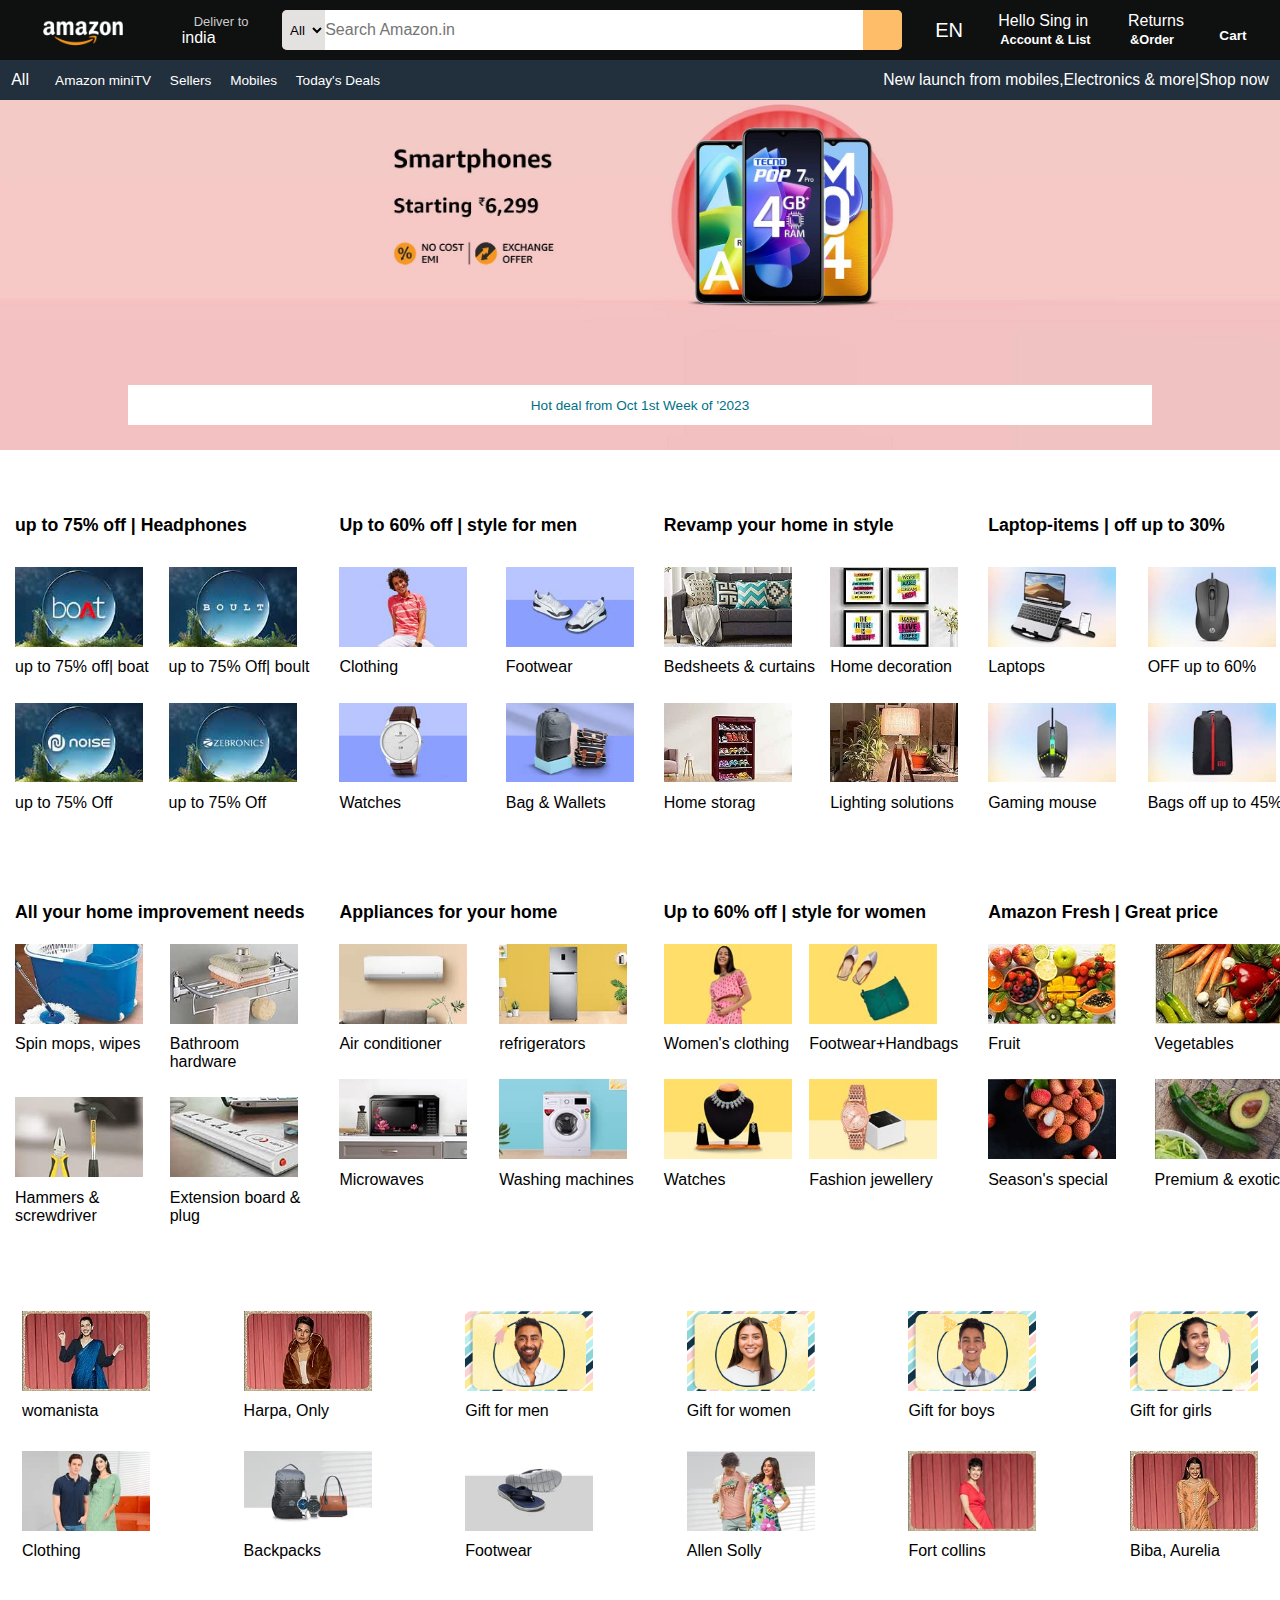
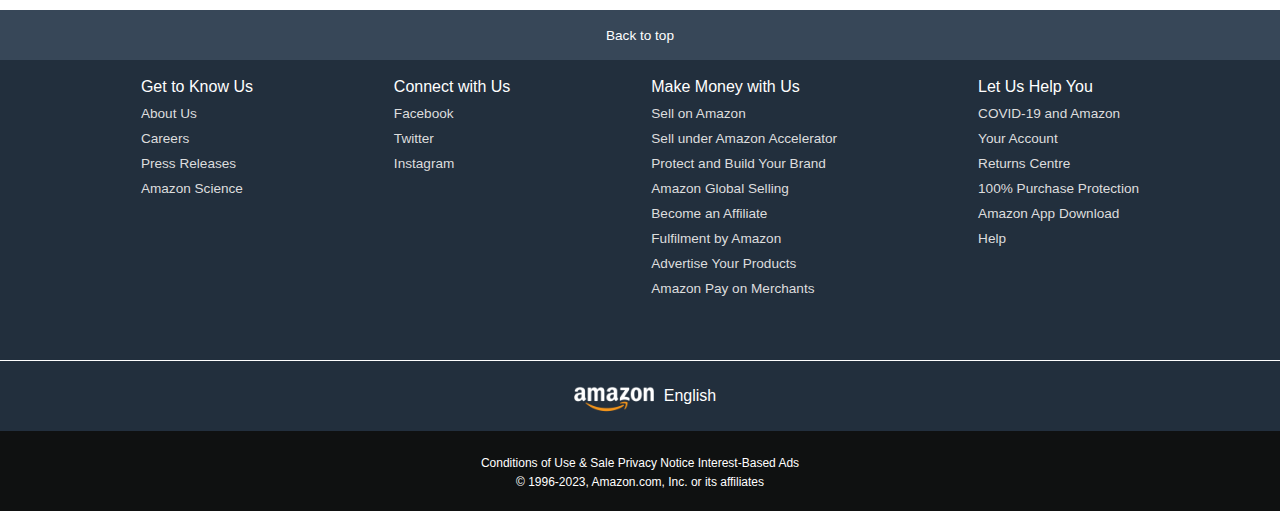
<file: index.html>
<!DOCTYPE html>
<html lang="en">
  <head>
    <meta charset="UTF-8" />
    <meta name="viewport" content="width=device-width, initial-scale=1.0" />
    <title>
      Online Shopping site in India: Shop Online for Mobiles, Books, Watches,
      Shoes and More - Amazon.in
    </title>
    <link
      rel="stylesheet"
      href="https://cdnjs.cloudflare.com/ajax/libs/font-awesome/6.4.2/css/all.min.css"
      integrity="sha512-z3gLpd7yknf1YoNbCzqRKc4qyor8gaKU1qmn+CShxbuBusANI9QpRohGBreCFkKxLhei6S9CQXFEbbKuqLg0DA=="
      crossorigin="anonymous"
      referrerpolicy="no-referrer"
    />
    <link rel="stylesheet" href="style.css" />
  </head>
  <body>
    <header>
      <div class="navbar">
        <div class="nav-logo border">
          <div class="logo"></div>
        </div>
        <div class="nav-address border">
          <p class="add-first">Deliver to</p>
          <div class="add-icon">
            <i class="fa-solid fa-location-dot"></i>
            <p class="add-sec">india</p>
          </div>
        </div>

        <div class="nav-search">
          <select class="search-select">
            <option>All</option>
          </select>
          <input placeholder="Search Amazon.in" class="search-input" />
          <div class="search-icon">
            <i class="fa-solid fa-magnifying-glass"></i>
          </div>
        </div>
        <div class="ind border">
          <i class="fa-solid fa-flag"></i>
          EN
        </div>

        <div class="nav-singin border">
          <p><span>Hello Sing in</span></p>
          <p class="nav-sec border">Account & List</p>
        </div>
        <div class="nav-return border">
          <p><span>Returns</span></p>
          <p class="nav-sec border">&Order</p>
        </div>
        <div class="nav-cart border">
          <i class="fa-solid fa-cart-shopping"></i>
          Cart
        </div>
      </div>
      <div class="panel">
        <div class="panel-all">
          <i class="fa-solid fa-bars"></i>
          All
        </div>
        <div class="panel-ops">
          <p>Amazon miniTV</p>
          <p>Sellers</p>
          <p>Mobiles</p>
          <p>Today's Deals</p>
        </div>
        <div class="panel-deals">
          New launch from mobiles,Electronics & more|Shop now
        </div>
      </div>
    </header>
    <div class="hero-section">
      <div class="hero-mess">
        <p>Hot deal from Oct 1st Week of '2023</p>
      </div>
    </div>
    <div class="shop-section">
      <section id="sec_2">
        <div class="electronics">
          <div class="tech-items">
            <h1>up to 75% off | Headphones</h1>
            <div class="cell-phone">
              <div class="item">
                <div class="image-box">
                  <img src="Boat_Desktop.jpg" alt="" />
                </div>
                <p>up to 75% off| boat</p>
              </div>
              <div class="item">
                <div class="image-box">
                  <img src="Boult_Desktop.jpg" alt="" />
                </div>
                <p>up to 75% Off| boult</p>
              </div>
              <div class="item">
                <div class="image-box">
                  <img src="Noise_Desktop.jpg" alt="" />
                </div>
                <p>up to 75% Off</p>
              </div>
              <div class="item">
                <div class="image-box">
                  <img src="Zebronics_Desktop.jpg" alt="" />
                </div>
                <p>up to 75% Off</p>
              </div>
            </div>
          </div>
          <div class="tech-items">
            <h1>Up to 60% off | style for men</h1>
            <div class="smart_tv">
              <div class="item">
                <div class="image-box">
                  <img src="men.jpg" alt="" />
                </div>
                <p>Clothing</p>
              </div>
              <div class="item">
                <div class="image-box">
                  <img src="shoe.jpg" alt="" />
                </div>
                <p>Footwear</p>
              </div>
              <div class="item">
                <div class="image-box">
                  <img src="watch.jpg" alt="" />
                </div>
                <p>Watches</p>
              </div>
              <div class="item">
                <div class="image-box">
                  <img src="bag.jpg" alt="" />
                </div>
                <p>Bag & Wallets</p>
              </div>
            </div>
          </div>
          <div class="tech-items">
            <h1>Revamp your home in style</h1>

            <div class="laptop-items">
              <div class="item">
                <div class="image-box">
                  <img src="sofa.jpg" alt="" />
                </div>
                <p>Bedsheets & curtains</p>
              </div>
              <div class="item">
                <div class="image-box">
                  <img src="panting.jpg" alt="" />
                </div>
                <p>Home decoration</p>
              </div>
              <div class="item">
                <div class="image-box">
                  <img src="cupboard.jpg" alt="" />
                </div>
                <p>Home storag</p>
              </div>
              <div class="item">
                <div class="image-box">
                  <img src="lamp.jpg" alt="" />
                </div>
                <p>Lighting solutions</p>
              </div>
            </div>
          </div>
          <div class="tech-items">
            <h1>Laptop-items | off up to 30%</h1>

            <div class="wireless-buds">
              <div class="item">
                <div class="image-box">
                  <img src="laptop.jpg" alt="" />
                </div>
                <p>Laptops</p>
              </div>
              <div class="item">
                <div class="image-box">
                  <img src="mous_1.jpg" alt="" />
                </div>
                <p>OFF up to 60%</p>
              </div>
              <div class="item">
                <div class="image-box">
                  <img src="mouse.jpg" alt="" />
                </div>
                <p>Gaming mouse</p>
              </div>
              <div class="item">
                <div class="image-box">
                  <img src="pc bag.jpg" />
                </div>
                <p>Bags off up to 45%</p>
              </div>
            </div>
          </div>
        </div>
      </section>

      <section id="sec_4">
        <div class="clothing">
          <div class="clothing-items">
            <h1>All your home improvement needs</h1>
            <div class="fashion">
              <div class="item">
                <div class="image-box">
                  <img src="QC.jpg" alt="" />
                </div>
                <p>Spin mops, wipes</p>
              </div>
              <div class="item">
                <div class="image-box">
                  <img src="QC1.jpg" alt="" />
                </div>
                <p>Bathroom hardware</p>
              </div>
              <div class="item">
                <div class="image-box">
                  <img src="Qc3.jpg" alt="" />
                </div>
                <p>Hammers & screwdriver</p>
              </div>
              <div class="item">
                <div class="image-box">
                  <img src="QC4.jpg" alt="" />
                </div>
                <p>Extension board & plug</p>
              </div>
            </div>
          </div>
          <div class="clothing-items">
            <h1>Appliances for your home</h1>
            <div class="fashion">
              <div class="item">
                <div class="image-box">
                  <img src="ac.jpg" alt="" />
                </div>
                <p>Air conditioner</p>
              </div>
              <div class="item">
                <div class="image-box">
                  <img src="refrigerator.jpg" alt="" />
                </div>
                <p>refrigerators</p>
              </div>
              <div class="item">
                <div class="image-box">
                  <img src="microwaves.jpg" alt="" />
                </div>
                <p>Microwaves</p>
              </div>
              <div class="item">
                <div class="image-box">
                  <img src="washing machines.jpg" alt="" />
                </div>
                <p>Washing machines</p>
              </div>
            </div>
          </div>
          <div class="clothing-items">
            <h1>Up to 60% off | style for women</h1>
            <div class="fashion">
              <div class="item">
                <div class="image-box">
                  <img src="WF1.jpg" alt="" />
                </div>
                <p>Women's clothing</p>
              </div>
              <div class="item">
                <div class="image-box">
                  <img src="WF2.jpg" alt="" />
                </div>
                <p>Footwear+Handbags</p>
              </div>
              <div class="item">
                <div class="image-box">
                  <img src="WF3.jpg" alt="" />
                </div>
                <p>Watches</p>
              </div>
              <div class="item">
                <div class="image-box">
                  <img src="WF4.jpg" alt="" />
                </div>
                <p>Fashion jewellery</p>
              </div>
            </div>
          </div>
          <div class="clothing-items">
            <h1>Amazon Fresh | Great price</h1>
            <div class="fashion">
              <div class="item">
                <div class="image-box">
                  <img src="F1.jpg" alt="" />
                </div>
                <p>Fruit</p>
              </div>
              <div class="item">
                <div class="image-box">
                  <img src="F2.jpg" alt="" />
                </div>
                <p>Vegetables</p>
              </div>
              <div class="item">
                <div class="image-box">
                  <img src="F3.jpg" alt="" />
                </div>
                <p>Season's special</p>
              </div>
              <div class="item">
                <div class="image-box">
                  <img src="F4.jpg" alt="" />
                </div>
                <p>Premium & exotic</p>
              </div>
            </div>
          </div>
        </div>
      </section>
      <section id="sec_7">
        <div class="footwear">
          <div class="men-footwear">
            <div class="item">
              <div class="image-box">
                <img src="L7.jpg" alt="" />
              </div>
              <p>womanista</p>
            </div>
            <div class="item">
              <div class="image-box">
                <img src="L8.jpg" alt="" />
              </div>
              <p>Harpa, Only</p>
            </div>
            <div class="item">
              <div class="image-box">
                <img src="L9.jpg" alt="" />
              </div>
              <p>Gift for men</p>
            </div>
            <div class="item">
              <div class="image-box">
                <img src="L10.jpg" alt="" />
              </div>
              <p>Gift for women</p>
            </div>
            <div class="item">
              <div class="image-box">
                <img src="L11.jpg" alt="" />
              </div>
              <p>Gift for boys</p>
            </div>
            <div class="item">
              <div class="image-box">
                <img src="L12.jpg" alt="" />
              </div>
              <p>Gift for girls</p>
            </div>
          </div>
          <div class="women-footwear">
            <div class="item">
              <div class="image-box">
                <img src="L1.jpg" alt="" />
              </div>
              <p>Clothing</p>
            </div>
            <div class="item">
              <div class="image-box">
                <img src="L2.jpg" alt="" />
              </div>
              <p>Backpacks</p>
            </div>
            <div class="item">
              <div class="image-box">
                <img src="L3.jpg" alt="" />
              </div>
              <p>Footwear</p>
            </div>
            <div class="item">
              <div class="image-box">
                <img src="L4.jpg" alt="" />
              </div>
              <p>Allen Solly</p>
            </div>
            <div class="item">
              <div class="image-box">
                <img src="L5.jpg" alt="" />
              </div>
              <p>Fort collins</p>
            </div>
            <div class="item">
              <div class="image-box">
                <img src="L6.jpg" alt="" />
              </div>
              <p>Biba, Aurelia</p>
            </div>
          </div>
        </div>
      </section>
    </div>
    <footer>
      <div class="foot-panel1">Back to top</div>
      <div class="foot-panel2">
        <ul>
          <p>Get to Know Us</p>
          <a>About Us</a>
          <a>Careers</a>
          <a>Press Releases</a>
          <a>Amazon Science</a>
        </ul>
        <ul>
          <p>Connect with Us</p>
          <a>Facebook</a>
          <a>Twitter</a>
          <a>Instagram</a>
        </ul>
        <ul>
          <p>Make Money with Us</p>
          <a>Sell on Amazon</a>
          <a>Sell under Amazon Accelerator</a>
          <a>Protect and Build Your Brand</a>
          <a>Amazon Global Selling</a>
          <a>Become an Affiliate</a>
          <a>Fulfilment by Amazon</a>
          <a>Advertise Your Products</a>
          <a>Amazon Pay on Merchants</a>
        </ul>
        <ul>
          <p>Let Us Help You</p>
          <a>COVID-19 and Amazon</a>
          <a>Your Account</a>
          <a>Returns Centre</a>
          <a>100% Purchase Protection</a>
          <a> Amazon App Download</a>
          <a>Help</a>
        </ul>
      </div>
      <div class="foot-panel3">
        <div class="logo"></div>
        <i class="fa-solid fa-globe"></i>
        English
      </div>
      <div class="foot-panel4">
        <div class="page">
          <a>Conditions of Use & Sale</a>
          <a>Privacy Notice</a>
          <a>Interest-Based Ads</a>
        </div>
        <div class="copy-right">
          © 1996-2023, Amazon.com, Inc. or its affiliates
        </div>
      </div>
    </footer>
  </body>
</html>
</file>
<file: style.css>
*{
    margin:0;
    padding: 0;
    font-family: Arial;
    border: border-box;
}
body{
    overflow-x: hidden;
}
.navbar{
height: 60px;
background-color: #0f1111;
color: white;
display: flex;
align-items: center;
justify-content: space-evenly;
}
.nav-logo{
    height: 50px;
    width:110px;
}
.logo{
    background-image: url("amazon_logo.png");
    background-size: cover;
    height: 50px;
    width: 100%;
}
.border{
    border: 2px solid transparent;
}
.border:hover{
    border: 1.6px solid white;

}
.add-first{
    color: #cccccc;
    font-size: 0.81rem;
    margin-left: 15px;
}
.add-sec{
    font-size: 1rem;
    margin-left: 3px;

}
.add-icon{
    display: flex;
    align-items: center;
}
.nav-search{
    display: flex;
    justify-content: space-evenly;
    background-color: rgb(240, 124, 81);
    width: 620px;
    height: 40px;
    border-radius: 5px;

}
.search-select{
    background-color: rgb(228, 225, 225);
    width: 50px;
    text-align: center;
    border-top-left-radius: 5px;
    border-bottom-left-radius: 5px;
    border: none;


}
.search-input{
    width: 100%;
    font-size: 1rem;
    border: none;
}
.search-icon{
    width: 45px;
    display: flex;
    justify-content: center;
    align-items: center;
    font-size: 1.1rem;
    background-color: #febd68;
    border-top-right-radius: 5px;
    border-bottom-right-radius: 5px;
    color: #0f1111;


}
.nav-search:hover{
    border: 2px solid orange;

}

    

.nav-sec{
    font-size: 0.8rem;
    font-weight: 700;
}
.nav-cart i {
    font-size: 30px;
}
.nav-cart{
    font-size: 0.85rem;
    font-weight: 700;

}
.panel{
    height: 40px;
    background-color: #222f3d;
    display: flex;
    color: white;
    align-items: center;
    justify-content: space-evenly;

}
.panel-ops p{
    display: inline;
    margin-left: 15px;
    
}
.panel-ops{
    width: 65%;
    font-size: 0.85rem;
}
.panel-deals{
    font-size: 0.98rem;
    font-weight: 490;
}
.hero-section{
    background-image: url("INWLD_BAU.jpg");
    height: 350px;
    background-size: cover;
    display: flex;
    justify-content: center;
    align-items: flex-end;
}
.hero-mess{
    background-color: white;
    color: black;
    height: 40px;
    display: flex;
    align-items: center;
    justify-content: center;
    font-size: 0.85rem;
    width: 80%;
    margin-bottom: 25px;
}
.hero-mess{
    color:#007185;
   
}

.electronics {
    display: grid;
    grid-template-columns: auto auto auto auto;
    justify-content: space-evenly;
    padding-top: 50px;
  }

  .electronics .tech-items {
    padding: 15px;
    width: 23vw;
    background-color: white;
  }

  .electronics .tech-items h1 {
    font-size: calc(0.6vw + 10px);
    margin-bottom: 10px;
    margin-bottom: 20px;
  }

  .electronics .tech-items .cell-phone, #sec_2 .electronics .tech-items .laptop-items, #sec_2 .electronics .tech-items .smart_tv, #sec_2 .electronics .tech-items .wireless-buds {
    display: grid;
    grid-template-columns: auto auto;
    justify-content: space-between;
    gap: 15px;
  }

  .electronics .tech-items .cell-phone .item .image-box, #sec_2 .electronics .tech-items .laptop-items .item .image-box, #sec_2 .electronics .tech-items .smart_tv .item .image-box, #sec_2 .electronics .tech-items .wireless-buds .item .image-box {
    width: 10vw;
    height: 8vw;
  }

  .electronics .tech-items .cell-phone .item .image-box img, #sec_2 .electronics .tech-items .laptop-items .item .image-box img, #sec_2 .electronics .tech-items .smart_tv .item .image-box img, #sec_2 .electronics .tech-items .wireless-buds .item .image-box img {
    width: 100%;
    height: 100%;
    -o-object-fit: contain;
       object-fit: contain;
  }

  .electronics .tech-items .cell-phone .item:hover, #sec_2 .electronics .tech-items .laptop-items .item:hover, #sec_2 .electronics .tech-items .smart_tv .item:hover, #sec_2 .electronics .tech-items .wireless-buds .item:hover {
    cursor: pointer;
  }

  #sec_4 .clothing {
    display: grid;
    grid-template-columns: auto auto auto auto;
    justify-content: space-evenly;
    margin: 60px 0px;
  }
  #sec_4 .clothing .clothing-items {
    padding: 15px;
    width: 23vw;
    background-color: white;
  }
  #sec_4 .clothing .clothing-items h1 {
    font-size: calc(0.6vw + 10px);
    margin-bottom: 10px;
  }
  #sec_4 .clothing .clothing-items .fashion {
    display: grid;
    grid-template-columns: auto auto;
    justify-content: space-between;
    gap: 15px;
  }
  #sec_4 .clothing .clothing-items .fashion .item .image-box {
    width: 10vw;
    height: 8vw;
  }
  #sec_4 .clothing .clothing-items .fashion .item .image-box img {
    width: 100%;
    height: 100%;
    -o-object-fit: contain;
       object-fit: contain;
  }
  #sec_4 .clothing .clothing-items .fashion .item:hover {
    cursor: pointer;
  }
  
  #sec_7 .footwear {
    margin: 50px 22px;
  }
  #sec_7 .footwear h1 {
    font-size: calc(1vw + 16px);
  }
  #sec_7 .footwear .men-footwear, #sec_7 .footwear .women-footwear {
    display: grid;
    grid-template-columns: auto auto auto auto auto auto;
    justify-content: space-between;
    background-color: white;
    margin-bottom: 20px;
  }
  #sec_7 .footwear .men-footwear .item .image-box, #sec_7 .footwear .women-footwear .item .image-box {
    width: 10vw;
    height: 8vw;
  }
  #sec_7 .footwear .men-footwear .item .image-box img, #sec_7 .footwear .women-footwear .item .image-box img {
    width: 100%;
    height: 100%;
    -o-object-fit: contain;
       object-fit: contain;
  }
  #sec_7 .footwear .men-footwear .item:hover, #sec_7 .footwear .women-footwear .item:hover {
    cursor: pointer;
  }
footer{
    margin-top: 15px;
}
.foot-panel1{
    background-color: #374758;
    color: white;
    height: 50px;
    display: flex;
    justify-content: center;
    align-items: center;
    font-size: 0.85rem;
}
.foot-panel2{

    background-color: #222f3d;
    color: white;
    height: 300px;
    display: flex;
    justify-content: space-evenly;
}
ul{
    margin-top: 18px;
}
ul a {
    
    display: block;
    font-size: 0.85rem;
    margin-top: 10px;
    color: #dddddd;
}
.foot-panel3{
    background-color: #222f3d;
    color: white;
    border-top: 0.5px solid white;
    height: 70px;
    display: flex;
    justify-content: center;
    align-items: center;
}
.logo{
    background-image: url("amazon_logo.png");
    background-size: cover;
    height: 50px;
    width: 100px;
    
}
.foot-panel4{
    background-color: #0f1111;
    color: white;
    font-size: 0.75rem;
    text-align: center;
    height: 80px;
}
.page{
    padding-top: 25px ;
}
.copy-right{
    padding-top: 5px;
}
.ind{
    font-size:20px ;
}
</file>
